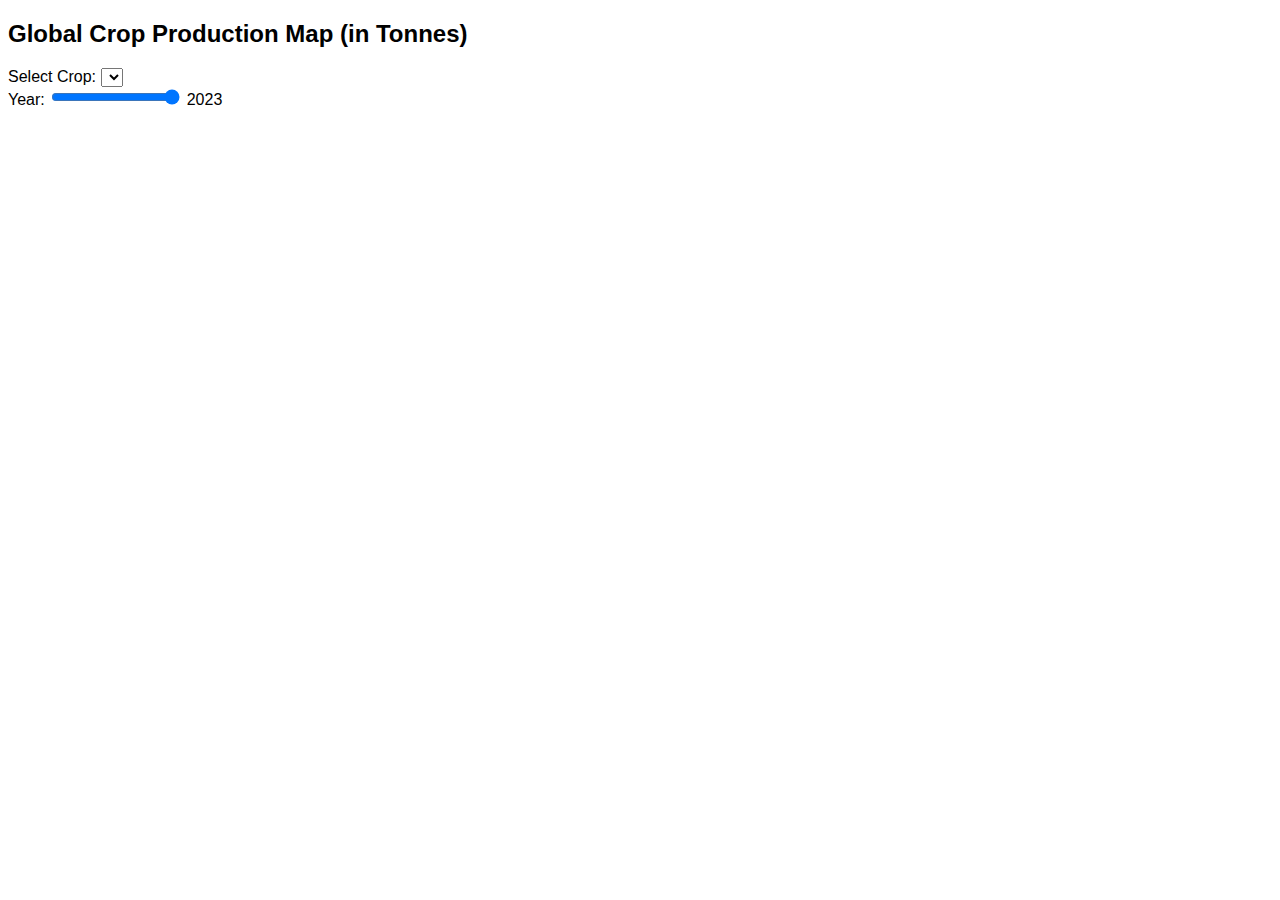
<file: crop_map/index.html>
<!DOCTYPE html>
<html lang="en">
<head>
  <meta charset="UTF-8">
  <title>Crop Production Map</title>
  <script src="https://d3js.org/d3.v7.min.js"></script>
  <style>
    body { font-family: sans-serif; }
    #map { width: 100%; height: 600px; }
    svg { width: 100%; height: 100%; }
    .tooltip {
      position: absolute;
      background: white;
      padding: 5px;
      border: 1px solid #aaa;
      pointer-events: none;
    }
  </style>
</head>
<body>
  <h2>Global Crop Production Map (in Tonnes)</h2>

  <label for="crop">Select Crop:</label>
  <select id="crop"></select>
  <br>
  <label for="year">Year:</label>
  <input type="range" id="year" min="1961" max="2023" step="1" value="2023" />
  <span id="year-label">2023</span>

  <div id="map"></div>

  <script src="script.js"></script>
</body>
</html>
</file>
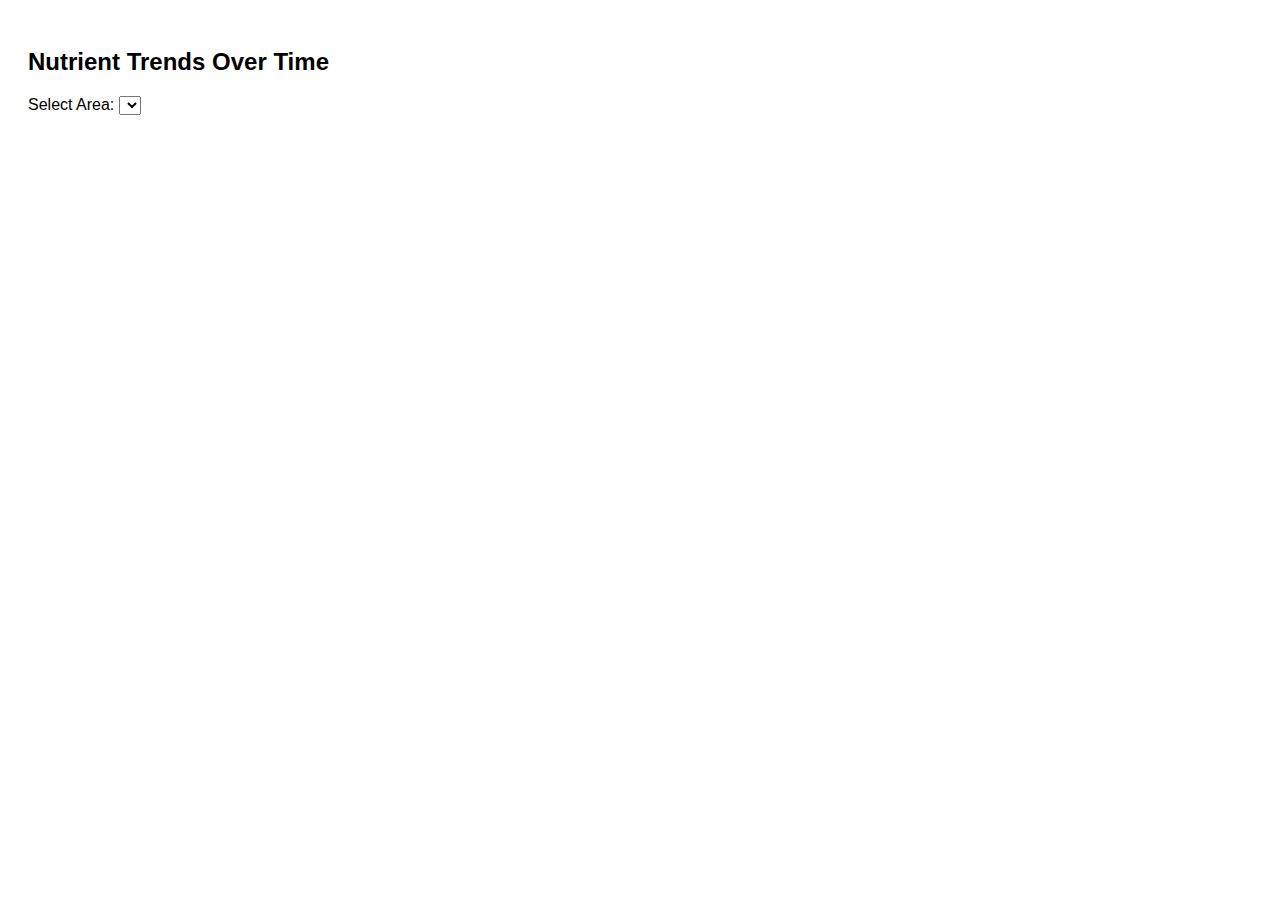
<file: nutrients_year_plot/index.html>
<!DOCTYPE html>
<html lang="en">
<head>
  <meta charset="UTF-8">
  <title>Nutrient Line Chart</title>
  <link rel="stylesheet" href="css/styles.css">
</head>
<body>
  <div class="container">
    <h2>Nutrient Trends Over Time</h2>
    <label for="area-select">Select Area:</label>
    <select id="area-select"></select>
    <div id="line-chart"></div>
    <div id="nutrient_tooltip"></div>
  </div>

  <script src="https://d3js.org/d3.v7.min.js"></script>
  <script src="js/script.js"></script>
</body>
</html>
</file>
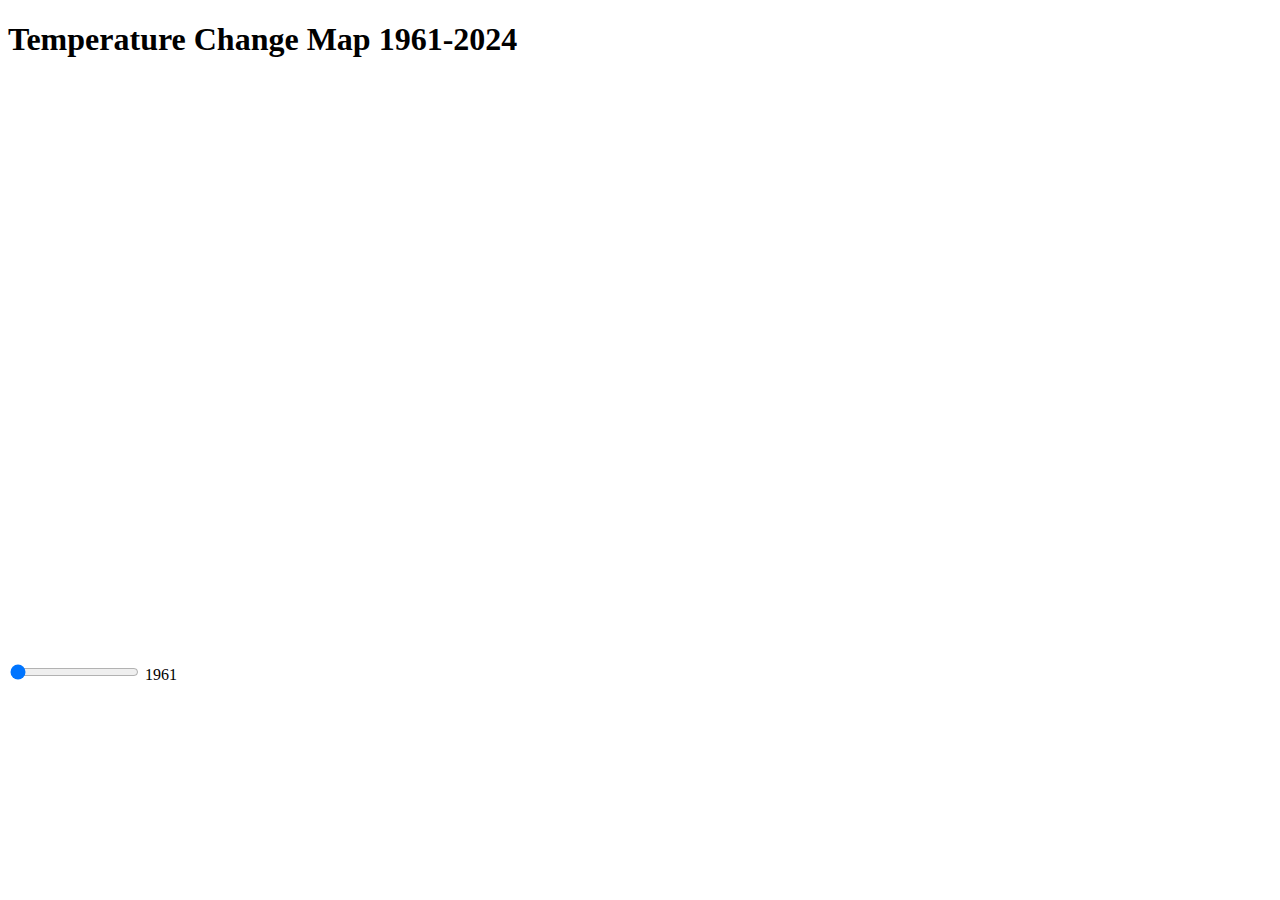
<file: temp_map/index.html>
<!DOCTYPE html>
<html lang="en">
<head>
  <meta charset="UTF-8" />
  <title>Temperature Change Map</title>
  <script src="https://d3js.org/d3.v7.min.js"></script>
  <link rel="stylesheet" href="styles.css">
</head>
<body>
  <h1>Temperature Change Map 1961-2024</h1>
  <input type="range" min="1961" max="2024" step="1" value="1961" id="yearSlider" />
  <span id="yearLabel">1961</span>
  <div id="tooltip" class="tooltip" style="display: none;"></div>
  <svg width="960" height="600"></svg>
  <script src="script.js"></script>
</body>
</html>
</file>
<file: nutrients_year_plot/css/styles.css>
body {
  font-family: sans-serif;
  padding: 20px;
}

#tooltip {
  position: absolute;
  background: white;
  border: 1px solid #ccc;
  padding: 8px;
  border-radius: 4px;
  pointer-events: none;
  font-size: 12px;
  visibility: hidden;
}
</file>
<file: temp_map/styles.css>
.country {
    stroke: #999;
    stroke-width: 0.5px;
  }

.tooltip {
    position: absolute;
    background: white;
    padding: 5px;
    border: 1px solid #ccc;
    pointer-events: none;
}
</file>
